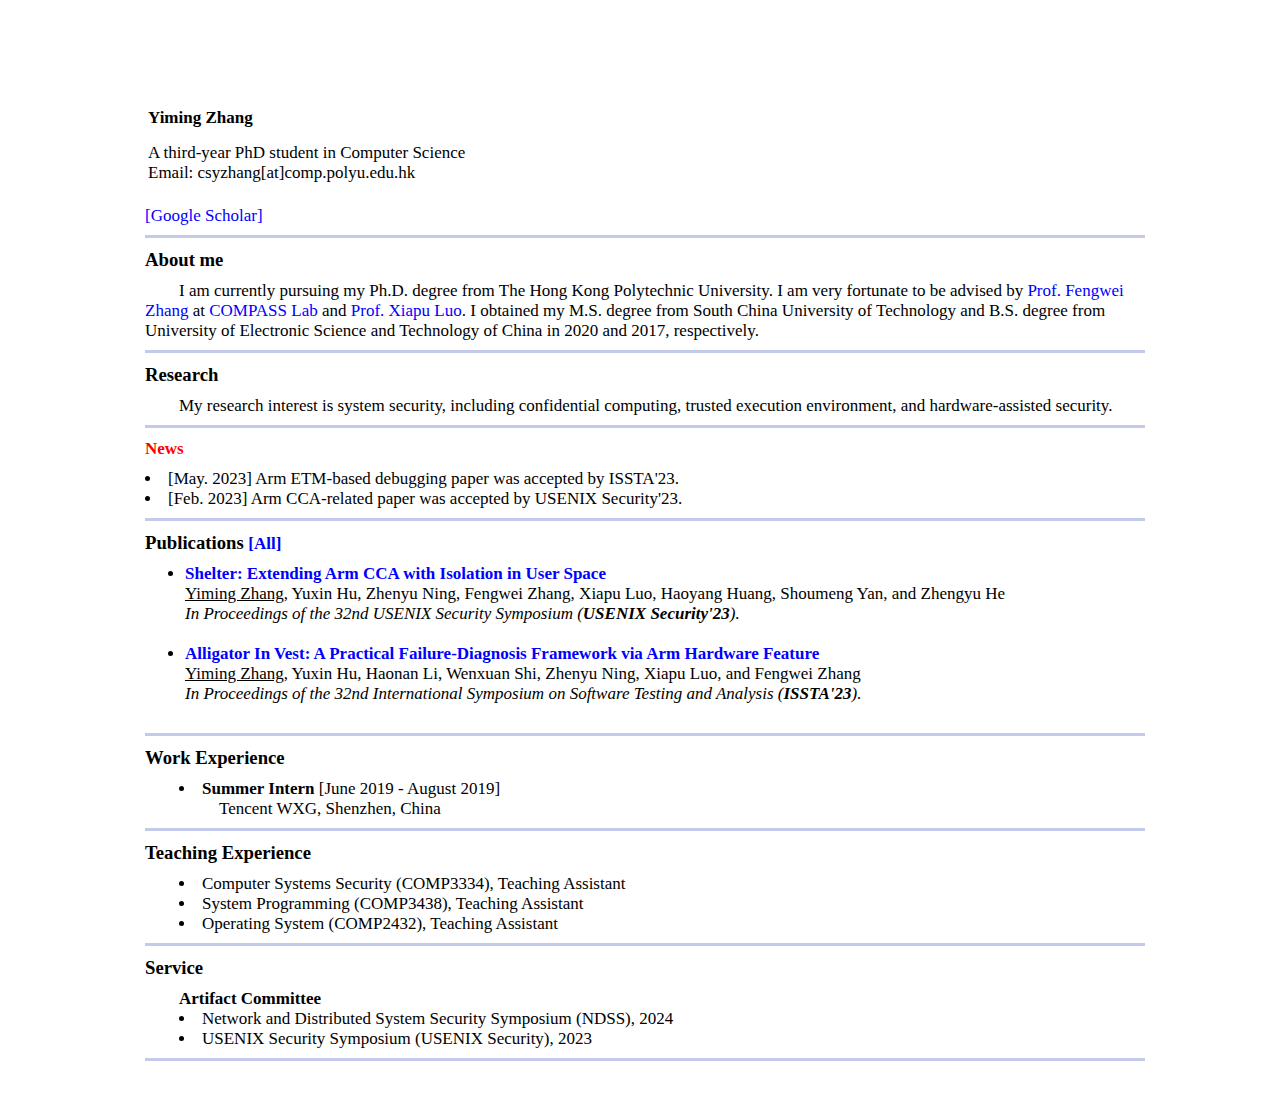
<file: index.html>
<html>
<head>
    <meta http-equiv="Content-Type" content="text/html; charset=UTF-8">
    <link rel="stylesheet" type="text/css" href="css/style.css"/>
    <title>Yiming Zhang</title>

<body>
    <div id="container">
    <div id="content">

    <table with="100%">
        <tbody><tr>
            <td align="left" valign="center" width="40%" >
                <br>
                <h1><b>Yiming Zhang</b></h1>
                A third-year PhD student in Computer Science
                <br>
                <!-- <a href="https://www.polyu.edu.hk/comp/">Department of Computing</a>
                <br>
                <a href="https://www.polyu.edu.hk/">The Hong Kong Polytechnic University</a>
                <br><br> -->
                <!-- Contact:<br>
                xxxx<br>
                District<br>
                xxx<br>
                <br>  -->
                Email: csyzhang[at]comp.polyu.edu.hk<br>
                <!-- <table with="100%">
                    <tbody><tr>
                        <td>
                            Email: 
                        </td>
                        <td>
                            <img style="padding-top: 3px;" src="files/email.png"></img>
                        </td>
                    </tr></tbody>
                </table> -->
                <br>
            </td>
            
            <td align="right" valign="center" width="40%">
                <!-- <img valign="center" src="files/logo.jpg" width="30%"></img> -->
                <!-- <img valign="center" src="files/ym.jpg" width="50%"></img> -->
            </td>
        </tr>
    </tbody></table>
    
<!-- <a href="publications.html">[Publications]</a>  -->
<a href="https://scholar.google.com/citations?user=_D6-2nwAAAAJ&amp;hl=en" target="blank">[Google Scholar]</a> 
<!-- <a href="files/personal_CV.pdf" target="blank">[CV]</a>  -->

<hr>

<h3>About me</h3>
<div class="box">
    I am currently pursuing my Ph.D. degree from The Hong Kong Polytechnic University. I
    am very fortunate to be advised by <a href=https://fengweiz.github.io/>Prof. Fengwei Zhang</a> 
    at <a href="https://compass.sustech.edu.cn/"> COMPASS Lab</a>  
    and <a href=https://www4.comp.polyu.edu.hk/~csxluo/>Prof. Xiapu Luo</a>. I obtained my M.S. degree from South China University of Technology 
    and B.S. degree from University of Electronic Science and Technology of China in 2020 and 2017, respectively.
</div> 

<hr>

<h3>Research</h3>
<div class="box">
    My research interest is system security, including confidential computing, trusted execution environment, and hardware-assisted security.
</div> 
<!-- <div class="hire">
   
</div> -->

<hr>

<h3><div style="color:red">News</div></h3>
    <li>
        [May. 2023] Arm ETM-based debugging paper was accepted by ISSTA'23.
    </li>
    <li>
        [Feb. 2023] Arm CCA-related paper was accepted by USENIX Security'23.
    </li>

<hr>
	
<h3>Publications <a href="publications.html">[All]</a></h3>
<!-- <div>ˆ indicates equal contribution; * indicates the corresponding author.</div> -->
<!-- <br> -->
<ul class="paper">
    <li>
        <strong>
            <a href="paper/shelter-usenixsecurity23.pdf">Shelter: Extending Arm CCA with Isolation in User Space</a> 
        </strong>
        <br>
        <u>Yiming Zhang</u>, Yuxin Hu, Zhenyu Ning, Fengwei Zhang, Xiapu Luo, Haoyang Huang, Shoumeng Yan, and Zhengyu He
        <br>
        <em>In Proceedings of the 32nd USENIX Security Symposium (<B>USENIX Security'23</B>).</em>
    </li>
    <br>
    <li>
        <strong>
            <a href="paper/investigator-issta23.pdf">Alligator In Vest: A Practical Failure-Diagnosis Framework via Arm Hardware Feature</a> 
        </strong>
        <br>
        <u>Yiming Zhang</u>, Yuxin Hu, Haonan Li, Wenxuan Shi, Zhenyu Ning, Xiapu Luo, and Fengwei Zhang
        <br>
        <em>In Proceedings of the 32nd International Symposium on Software Testing and Analysis (<B>ISSTA'23</B>).</em>
    </li>
    <br>
</ul>

<hr>

<h3>Work Experience</h3>
<div class="box">
    <li><b>Summer Intern</b> [June 2019 - August 2019]</li>
    <ul>
        Tencent WXG, Shenzhen, China
    </ul>
</div>

<hr>

<h3>Teaching Experience</h3>
<div class="box">
    <li>
        Computer Systems Security (COMP3334), Teaching Assistant
    </li>
    
    <li>
        System Programming (COMP3438), Teaching Assistant
    </li>

    <li>
        Operating System (COMP2432), Teaching Assistant
    </li>
    
</div> 
<hr>

<h3>Service</h3>
<div class="box">
<b>Artifact Committee</b>
    <li>
        Network and Distributed System Security Symposium (NDSS), 2024
    </li>

    <li>
        USENIX Security Symposium (USENIX Security), 2023
    </li>
    
</div> 
<hr>
<!-- <p style="text-align:center;font-size:16px;padding-top:20px;">We must all face the choice between what is right and what is easy.
<br>— Albus Dumbledore</p> -->
</div>
</div>




</div></body></html>
</file>
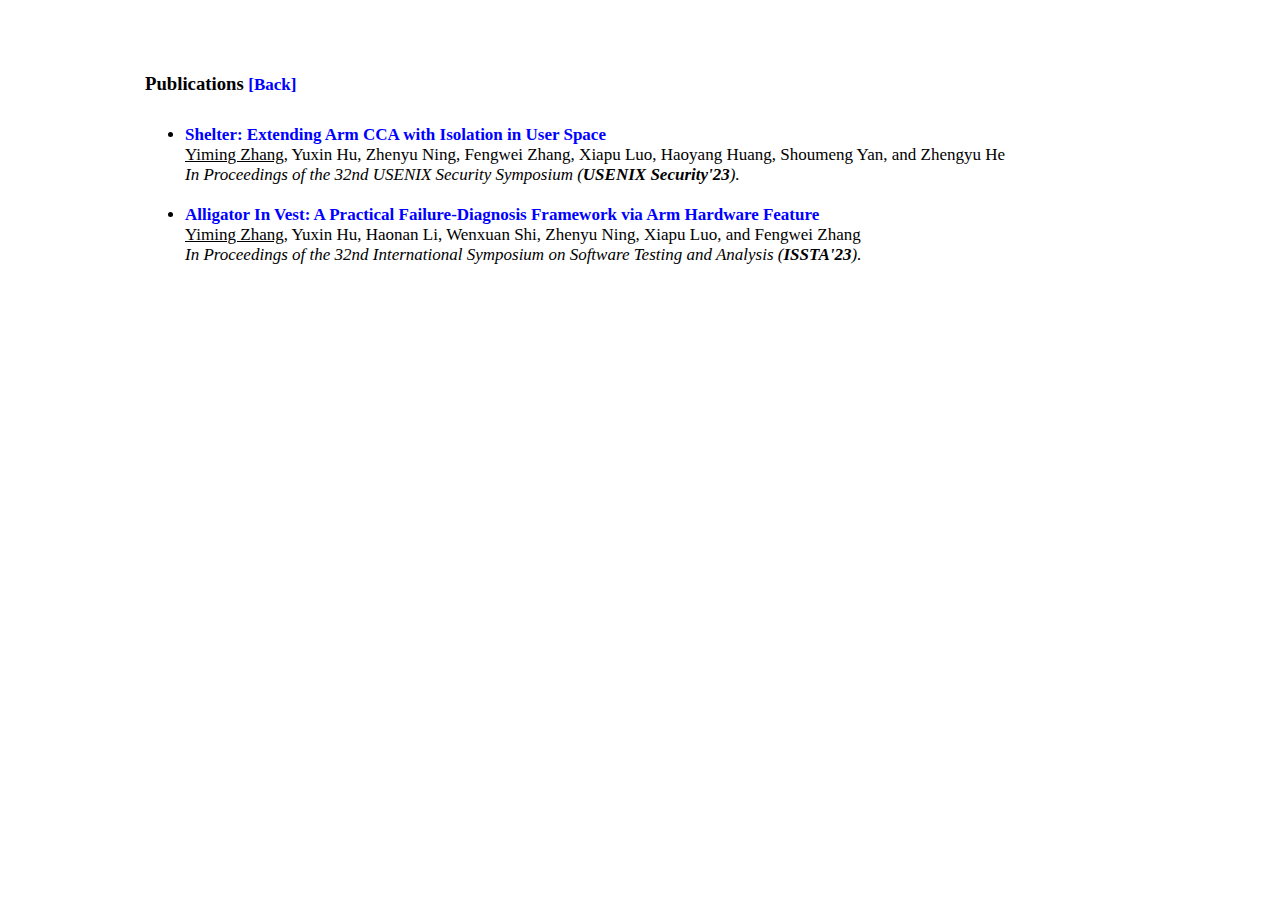
<file: publications.html>
<html>
<head>
    <meta http-equiv="Content-Type" content="text/html; charset=UTF-8">
    <link rel="stylesheet" type="text/css" href="css/style.css"/>
    <title>Publications of Yiming Zhang</title>

<body>
    <div id="container">
    <div id="content">
	
<h3>Publications <a href="index.html">[Back]</a></h3>
<div></div>
<br>
<ul class="paper">
    <li>
        <strong>
            <a href="paper/shelter-usenixsecurity23.pdf">Shelter: Extending Arm CCA with Isolation in User Space</a> 
        </strong>
        <br>
        <u>Yiming Zhang</u>, Yuxin Hu, Zhenyu Ning, Fengwei Zhang, Xiapu Luo, Haoyang Huang, Shoumeng Yan, and Zhengyu He
        <br>
        <em>In Proceedings of the 32nd USENIX Security Symposium (<B>USENIX Security'23</B>).</em>
    </li>
    <br>
    <li>
        <strong>
            <a href="paper/investigator-issta23.pdf">Alligator In Vest: A Practical Failure-Diagnosis Framework via Arm Hardware Feature</a> 
        </strong>
        <br>
        <u>Yiming Zhang</u>, Yuxin Hu, Haonan Li, Wenxuan Shi, Zhenyu Ning, Xiapu Luo, and Fengwei Zhang
        <br>
        <em>In Proceedings of the 32nd International Symposium on Software Testing and Analysis (<B>ISSTA'23</B>).</em>
    </li>
    <br>
</ul>

</div>
</div>




</div></body></html>
</file>
<file: css/style.css>
* {
	margin: 0;
	font-size: 17px;
}

html {
	margin: 0;
	padding:0;
	height:100%;
}

body {
	margin: 0;
	padding: 0 0 0 10px; 
  	background: #FFFFFF;
	height: 100%;
}

table {
	display: table;
	border-collapse: separate;
	box-sizing: border-box;
	text-indent: initial;
	white-space: normal;
	line-height: normal;
	font-weight: normal;
	font-size: medium;
	font-style: normal;
	color: -internal-quirk-inherit;
	text-align: start;
	border-spacing: 2px;
	border-color: gray;
	font-variant: normal;
}

h1 {
	font-size: 200%;
	padding: 15px 0 15px 0;
}

h2 {
	font-size: 130%;
	padding: 10px 0 10px 0;
}


h3 {
	font-size: 110%;
	padding: 3px 0 10px 0;
	Font-style: normal;
}

h4 {
	font-size: 90%;
	padding: 10px 0 10px 0;
}

#container { 
	width : 1000px; 
	margin : 20px auto; 
	border-radius: 15px;  
	background-color : #fff; 
	padding : 50px;  
	/* page color*/
	box-shadow: 0px 0px 10px #fff; 
}

#content { 
	display : block; 
}

p { 	
	padding: 0 0 20px 0;
	line-height: 1.7em;
	letter-spacing: 0px;
	font-size: 125%; 
}

hr {
	display: block;
	unicode-bidi: isolate;
	overflow: hidden;
	height: 1px;
	margin-block-start: 0.5em;
	margin-block-end: 0.5em;
    border-top-style: solid;
    border-right-style: solid;
    border-bottom-style: solid;
    border-left-style: solid;
    border-top-color: rgb(196, 202, 233);
    border-right-color: rgb(196, 202, 233);
    border-bottom-color: rgb(196, 202, 233);
    border-left-color: rgb(196, 202, 233);
    background-color: rgb(196, 202, 233);
}
	
a {
	background-color:transparent;
	color:blue;
	text-decoration: none;
}

a:hover {
	color:#B30B0B;
	background-color:transparent
}

a:active {
	color:#B30B0B;
	background-color:transparent
}

#conf {
    font-size: small;
    color: blue;
}

img { 
	border: 0;
}

span.date {
	display: inline-block; 
	width: 80px;
}

span.course {
	display: inline-block; 
	width: 90px;
}

li {
	display: list-item;
    text-align: -webkit-match-parent;
	list-style-type: disc;
}


ul.papers li {
	font-size: 115%;
	font-weight: bold;
	padding: 10px 0 3px 0;
}

ol.papers li {
   	font-size: 115%;
 	font-weight: bold;
	padding: 10px 0 3px 0;
}

div.title {
	margin: 0 0 0 30px;
}

div.blocks {
	margin: 10px 0 20px 0;
}

div.indent {
	margin: 5px 5px 5px 20px;
	width: 80%;
}

.box {
    inline-size: 100%;
    overflow-wrap: break-word;
    hyphens: manual;
	text-indent: 2em;
}

.hire {
    inline-size: 100%;
    overflow-wrap: break-word;
    hyphens: manual;
	text-indent: 2em;
	color: #B30B0B;
}

b.me {
	color: #B30B0B;
}
</file>
